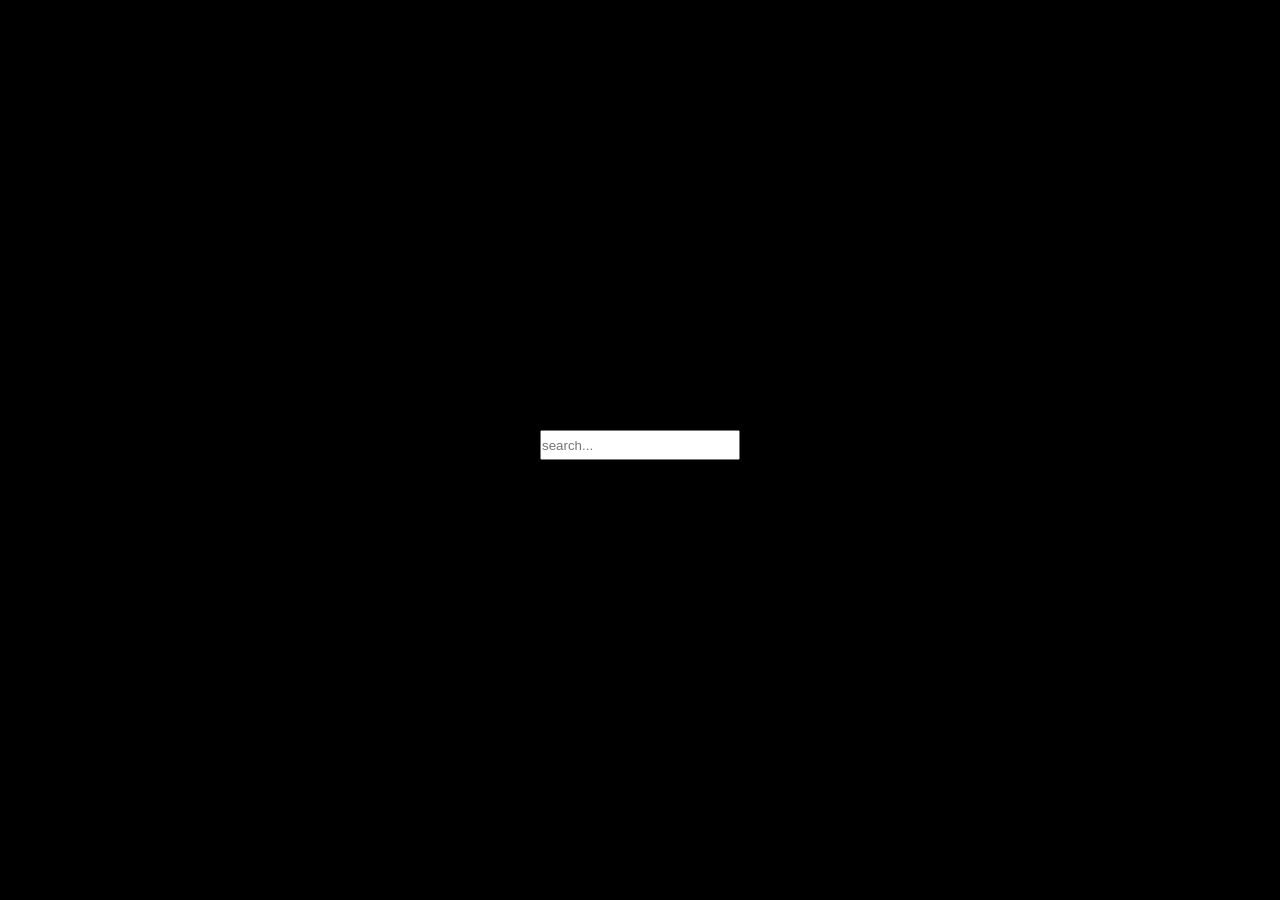
<file: Web-Dev-Practice/User-Search-Project/index.html>
<!DOCTYPE html>
<html lang="en">
<head>
    <meta charset="UTF-8">
    <meta name="viewport" content="width=device-width, initial-scale=1.0">
    <title>  USER SEARCH  </title>
    <link rel="stylesheet" href="style.css">
</head>
<body>
    <div class="main">
        <h1></h1>
       <input type="text" name="" class="search" placeholder="search...">
        <div class="cards">
    
        </div>
    </div>
<script src="script.js"></script>
</body>
</html>
</file>
<file: Web-Dev-Practice/User-Search-Project/style.css>
* {
    margin: 0;
    padding: 0;
    box-sizing: border-box;
}

html,
body {
    height: 100%;
    width: 100%;

}


body {
  background: #000000;
  display: flex;
  justify-content: center;
  align-items: center;
  height: 100vh;
  font-family: "Helvetica Neue", sans-serif;
}


.main{
    align-items: center;
    display: flex;
    flex-direction: column;
}
input{
    margin-bottom: 10px;
    height: 30px;
    width: 200px;
    
}



.cards{
  display: flex;
  gap: 20px;
}


.card {
  position: relative;
  width: 200px;
  height: 300px;
  overflow: hidden;
  border-radius: 10px;
  box-shadow: 0 20px 60px rgba(0, 0, 0, 0.4);
}

.bg-img {
  width: 100%;
  height: 100%;
  object-fit: cover;
  display: block;
}

.blurred-layer {
  position: absolute;
  bottom: 0;
  width: 100%;
  height: 100%;
  background-size: cover;
  background-position: bottom;
  filter: blur(10px);
  z-index: 1;
  mask-image: linear-gradient(to top, rgba(0, 0, 0, 1), rgba(0, 0, 0, 0));
  mask-size: 100% 100%;
  mask-repeat: no-repeat;

  -webkit-mask-image: linear-gradient(
    to top,
    rgba(0, 0, 0, 1),
    rgba(0, 0, 0, 0)
  );
  -webkit-mask-size: 100% 100%;
  -webkit-mask-repeat: no-repeat;
}

.content {
  position: absolute;
  bottom: 20px;
  left: 20px;
  color: red;
  z-index: 2;
}

.content h3 {
  font-size: 18px;
  font-weight: bold;
  margin-bottom: 6px;
}

.content p {
  font-size: 14px;
  line-height: 1.4;
}

h1{
    color: red;
}
</file>
<file: Web-Dev-Practice/DOM PRACTICE/images/DOM.css>
* {
    margin: 0;
    padding: 0;
    box-sizing: border-box;
}

html,
body {
    height: 100%;
    width: 100%;

}

/* Project NO : 1 BUTTON CLICK ON OFF */
/* 
#OFF {
    height: 100px;
    width: 100px;
    color: red;
    position: absolute;
    left: 30%;
    top: 30%;
    font-size: larger;
}
.ON {
    height: 100px;
    width: 100px;
    background-color: yellowgreen;
    color: red;
    position: absolute;
    left: 30%;
    top: 30%;
    font-size: larger;
} */



/* Project NO : 4 USE  KEYDOWN EVENTLISNER. */
/* #box{
    display: flex;
    width: 100%;
    height: 100%;
    align-items: center;
    justify-content: center;
    background-color: #222;
}
h1{
    color:red;
    font-size: 10rem;
    font-family: Impact, Haettenschweiler, 'Arial Narrow Bold', sans-serif;
    user-select: none;
    font-weight: 300;
} */



/* 
Project NO : 5 USE  OF CLICK AND CHANGE EVENTLISTENER.
#file{
    height: 100%;
    width: 100%;
    display: flex;
    align-items: center;
    justify-content: center;
}

#input{
    display: none;
}
#btn{
    text-transform: capitalize;
    height: 60px;
    min-width: 120px; 
    background-color: aqua;
    border:none;
    font-weight: 500;
    font-size: large;
} */


/* 
Project NO : 6 USE  OF SUBMIT EVENTLISTENER. IF WE SUBMIT FORM THEN APEAR NEW CARD WITH FORM VALUES .
form {
    display: flex;
    flex-direction: column;
    gap: 10px;
    width: 200px;
}
#main {
    padding: 100px 100px;
}
.profile {
    height: 50px;
    width: 50px;
    overflow: hidden;
    border-radius: 50px;
}
.profile img {
    height: 100%;
    width: 100%;
    object-fit: cover;
}
.card {
    position: relative;
    top: 10px;
    height: 200px;
    max-width: 200px;
    background-color: aquamarine;
    padding: 10px;
} */



/* 
Project NO : 7 USE  OF MOUSEOVER EVENTLISTENER. IF WE MOVE MOUSE  THEN WITH OVER DIV MOVE WITH MOUSE MOVEMENT.
#box{
    position: absolute;
    height: 200px;
    width: 200px;
    background-color: yellow;
    
} */




/* 
 Project NO : 9 PRACTICE BUBLING CONCET.
.l{
    text-decoration: line-through;
}
ul{
    padding: 100px 100px;
    font-size: large;
    text-transform: capitalize;
} */



 /* Project NO : 10 COUNT CHARCTERS.
#main{
    height: 100%;
    width: 100%;
    display: flex;
    flex-direction:column;
    align-items: center;
    justify-content: center;
   
}
input{
    height: 30px;
} */



/* 
Project NO : 11 CREATE A FORM VALIDATOR.
body{
height:100vh;
display:flex;
justify-content:center;
align-items:center;
background:#f2f2f2;
}

.container{
background:white;
padding:30px;
border-radius:10px;
width:300px;
text-align:center;
box-shadow:0 0 10px rgba(0,0,0,0.1);
}

input{
width:100%;
padding:10px;
margin-top:15px;
border:1px solid #ccc;
border-radius:5px;
}

button{
width:100%;
padding:10px;
margin-top:20px;
border:none;
background:#007bff;
color:white;
border-radius:5px;
cursor:pointer;
}

button:hover{
background:#0056b3;
}

.error{
color:red;
font-size:14px;
text-align:left;
margin-top:5px;
} */





/* Project NO : 13 USE OF SETITERVAL AND CLEARINTERVAL TO CREATE A COUNTER PROGRESS BAR .
body{
    font-family: Arial, Helvetica, sans-serif;
    background:gray;
    display: flex;
    align-items: center;
    justify-content: center;
    height: 100vh;
}
#container{
    background-color:white ;
    width: 300px;
    padding: 10px;
    border-radius: 10px;
    text-align: center;
    box-shadow:0 0 10px rgba(0,0,0,0.2);
}

#progress-box{
    width: 100%;
    height: 20px;
    margin-top: 7px;
    overflow: hidden;
    border-radius: 20px;
 
}

#progress-bar{
    background-color:aqua;
    width: 0%;
    height:100% ;
    background:linear-gradient(90deg,#4facfe,#00f2fe);
}

p{
    margin-top: 5px;
} */







h1{
    color: red;
}
body {
  background: #000000;
  display: flex;
  justify-content: center;
  align-items: center;
  height: 100vh;
  font-family: "Helvetica Neue", sans-serif;
}


.main{
    align-items: center;
    display: flex;
    flex-direction: column;
}
input{
    margin-bottom: 10px;
    height: 30px;
    width: 200px;
    
}



.cards{
  display: flex;
  gap: 20px;
}


.card {
  position: relative;
  width: 200px;
  height: 300px;
  overflow: hidden;
  border-radius: 10px;
  box-shadow: 0 20px 60px rgba(0, 0, 0, 0.4);
}

.bg-img {
  width: 100%;
  height: 100%;
  object-fit: cover;
  display: block;
}

.blurred-layer {
  position: absolute;
  bottom: 0;
  width: 100%;
  height: 100%;
  background-size: cover;
  background-position: bottom;
  filter: blur(10px);
  z-index: 1;
  mask-image: linear-gradient(to top, rgba(0, 0, 0, 1), rgba(0, 0, 0, 0));
  mask-size: 100% 100%;
  mask-repeat: no-repeat;

  -webkit-mask-image: linear-gradient(
    to top,
    rgba(0, 0, 0, 1),
    rgba(0, 0, 0, 0)
  );
  -webkit-mask-size: 100% 100%;
  -webkit-mask-repeat: no-repeat;
}

.content {
  position: absolute;
  bottom: 20px;
  left: 20px;
  color: red;
  z-index: 2;
}

.content h3 {
  font-size: 18px;
  font-weight: bold;
  margin-bottom: 6px;
}

.content p {
  font-size: 14px;
  line-height: 1.4;
}
</file>
